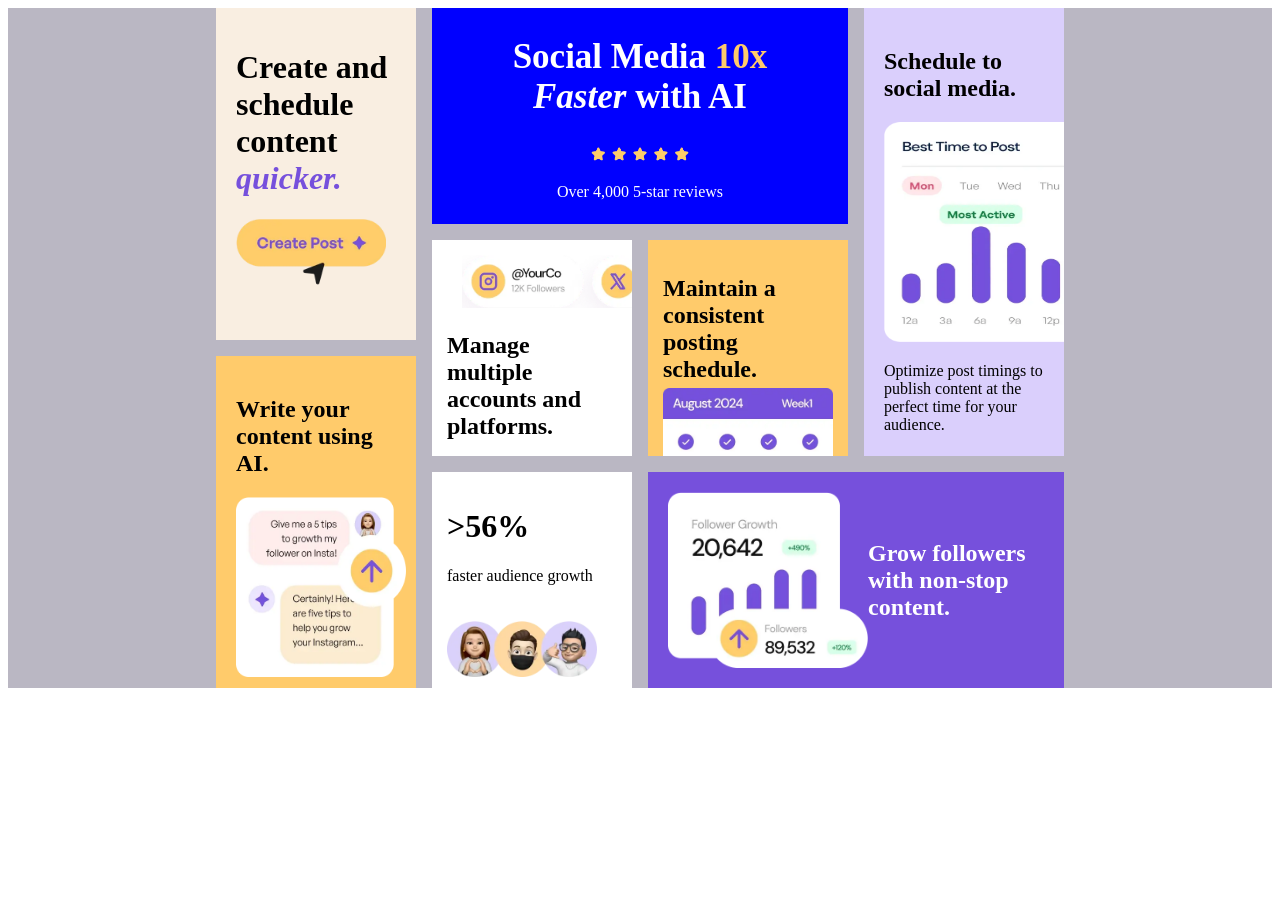
<file: index.html>
<!DOCTYPE html>
<html lang="en">
<head>
    <meta charset="UTF-8">
    <meta name="viewport" content="width=device-width, initial-scale=1.0">
    <title>Grid test</title>
    <link rel="stylesheet" href="Grid test.css">
</head>
<body>
    <div class="grid-container">
    <div class="item box-1" style="grid-area: box-1;">
        <h1>Create and schedule content <span class="span1">quicker.</span></h1>
        <img src="assets/images/illustration-create-post.webp" alt="Create" width="150px">
    </div>
    <div class="item box-2" style="grid-area: box-2;">
        <h2 class="h2">Social Media <span class="span2-1">10x</span><br>
        <span class="span2-2">Faster</span> with AI</h2>
        <img class="img2" src="assets/images/illustration-five-stars.webp" alt="five star">
        <p>Over 4,000 5-star reviews
</p>
    </div>
    <div class="item box-3" style="grid-area: box-3;">
        <h2>Schedule to social media.</h2>
        <img class="img3" src="assets/images/illustration-schedule-posts.webp" alt="schedule">
        <p>Optimize post timings to publish
           content at the perfect time for your audience.</p>
    </div>
    <div class="item box-4" style="grid-area: box-4;">
        <img class="img4" src="assets/images/illustration-multiple-platforms.webp" alt="">
        <h2>Manage multiple accounts and platforms.</h2>
    </div>
    <div class="item box-5" style="grid-area: box-5;">
        <h2>Maintain a consistent posting schedule.</h2>
        <img class="img5" src="assets/images/illustration-consistent-schedule.webp" alt="">
    </div>
    <div class="item box-6" style="grid-area: box-6;">
        <h2>Write your content using AI.</h2>
        <img class="img6" src="assets/images/illustration-ai-content.webp" alt="">
    </div>
    <div class="item box-7" style="grid-area: box-7;">
        <h1>>56%</h1>
        <p>faster audience growth</p>
        <img class="img7" src="assets/images/illustration-audience-growth.webp" alt="">
    </div>
    <div class="item box-8" style="grid-area: box-8;">
        <div class="box-8-div">
            <img class="img8" src="assets/images/illustration-grow-followers.webp" alt="">
        <h2> Grow followers with non-stop content.</h2>
        </div>
    </div>
    </div>
</body>
</html>
</file>
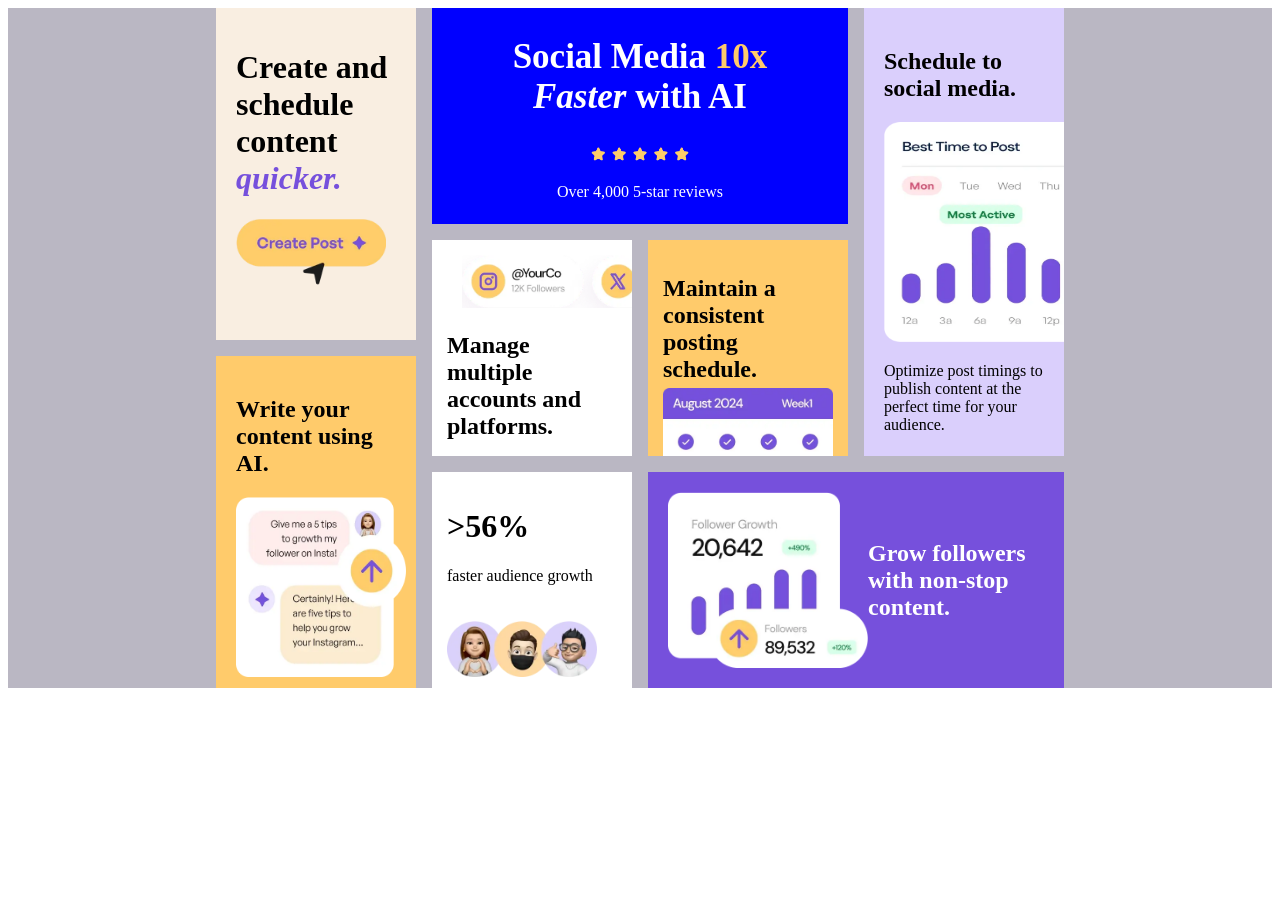
<file: assets/index.html>
<!DOCTYPE html>
<html lang="en">
<head>
    <meta charset="UTF-8">
    <meta name="viewport" content="width=device-width, initial-scale=1.0">
    <title>Grid test</title>
    <link rel="stylesheet" href="Grid test.css">
</head>
<body>
    <div class="grid-container">
    <div class="item box-1" style="grid-area: box-1;">
        <h1>Create and schedule content <span class="span1">quicker.</span></h1>
        <img src="images/illustration-create-post.webp" alt="Create" width="150px">
    </div>
    <div class="item box-2" style="grid-area: box-2;">
        <h2 class="h2">Social Media <span class="span2-1">10x</span><br>
        <span class="span2-2">Faster</span> with AI</h2>
        <img class="img2" src="images/illustration-five-stars.webp" alt="five star">
        <p>Over 4,000 5-star reviews
</p>
    </div>
    <div class="item box-3" style="grid-area: box-3;">
        <h2>Schedule to social media.</h2>
        <img class="img3" src="images/illustration-schedule-posts.webp" alt="schedule">
        <p>Optimize post timings to publish
           content at the perfect time for your audience.</p>
    </div>
    <div class="item box-4" style="grid-area: box-4;">
        <img class="img4" src="images/illustration-multiple-platforms.webp" alt="">
        <h2>Manage multiple accounts and platforms.</h2>
    </div>
    <div class="item box-5" style="grid-area: box-5;">
        <h2>Maintain a consistent posting schedule.</h2>
        <img class="img5" src="images/illustration-consistent-schedule.webp" alt="">
    </div>
    <div class="item box-6" style="grid-area: box-6;">
        <h2>Write your content using AI.</h2>
        <img class="img6" src="images/illustration-ai-content.webp" alt="">
    </div>
    <div class="item box-7" style="grid-area: box-7;">
        <h1>>56%</h1>
        <p>faster audience growth</p>
        <img class="img7" src="images/illustration-audience-growth.webp" alt="">
    </div>
    <div class="item box-8" style="grid-area: box-8;">
        <div class="box-8-div">
            <img class="img8" src="images/illustration-grow-followers.webp" alt="">
        <h2> Grow followers with non-stop content.</h2>
        </div>
    </div>
    </div>
</body>
</html>
</file>
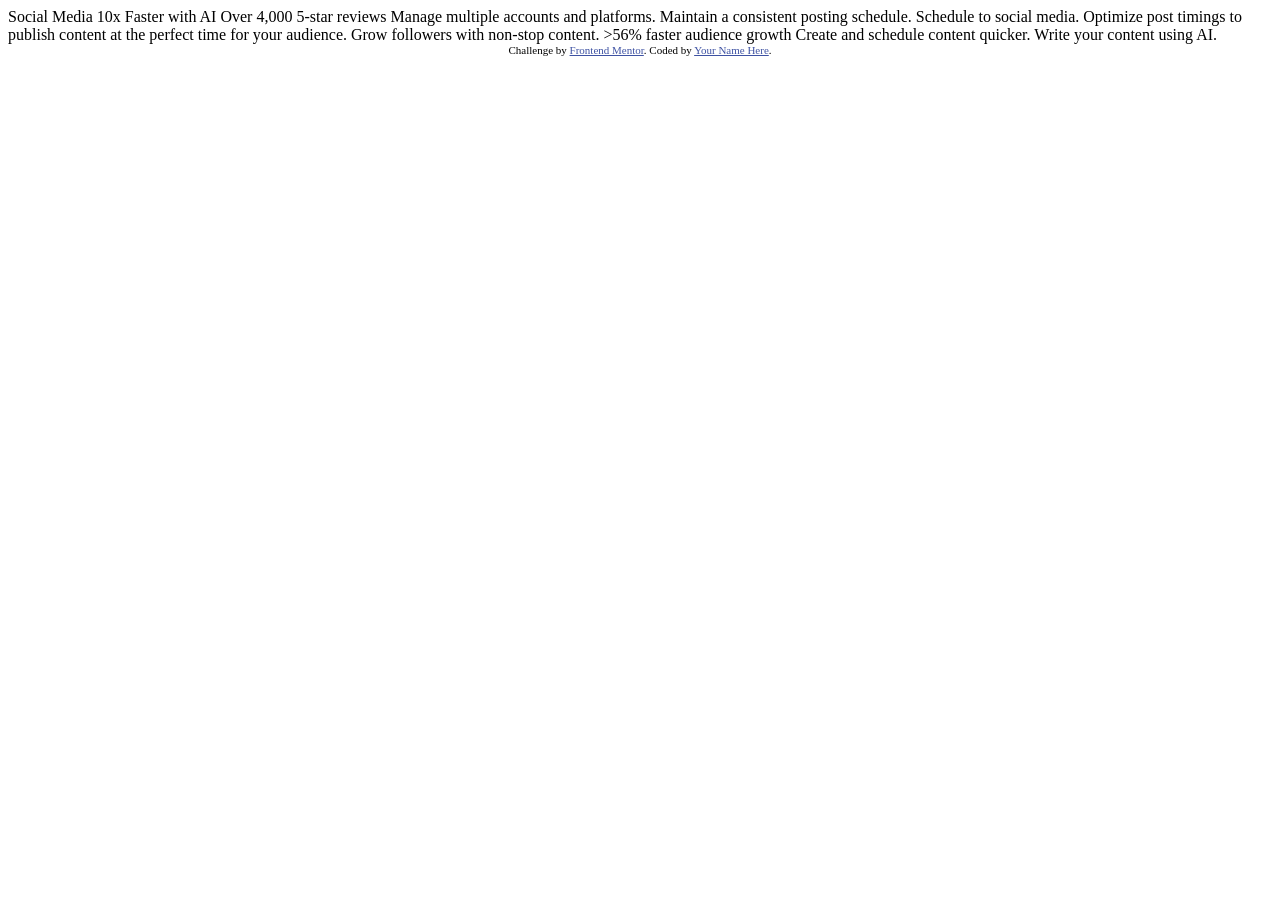
<file: help.html>
<!DOCTYPE html>
<html lang="en">
<head>
  <meta charset="UTF-8">
  <meta name="viewport" content="width=device-width, initial-scale=1.0"> <!-- displays site properly based on user's device -->

  <link rel="icon" type="image/png" sizes="32x32" href="./assets/images/favicon-32x32.png">
  
  <title>Frontend Mentor | Bento grid</title>

  <!-- Feel free to remove these styles or customise in your own stylesheet 👍 -->
  <style>
    .attribution { font-size: 11px; text-align: center; }
    .attribution a { color: hsl(228, 45%, 44%); }
  </style>
</head>
<body>

  Social Media 10x Faster with AI
  Over 4,000 5-star reviews

  Manage multiple accounts and platforms.

  Maintain a consistent posting schedule.

  Schedule to social media.
  Optimize post timings to publish content at the perfect time for your audience.
  
  Grow followers with non-stop content.

  >56% faster audience growth
  
  Create and schedule content quicker.

  Write your content using AI.
  
  <div class="attribution">
    Challenge by <a href="https://www.frontendmentor.io?ref=challenge">Frontend Mentor</a>. 
    Coded by <a href="#">Your Name Here</a>.
  </div>
</body>
</html>
</file>
<file: Grid test.css>
.body{
    margin: 0;
    padding: 0;
    box-sizing: border-box;
}
.item{
    background-color: blue;
}
.grid-container{ 
    justify-content: center;
    align-content: center;
    background-color: hsl(255, 9%, 74%);
    display: grid;
    grid-auto-columns: 200px;
    grid-auto-rows: 100px;
    gap: 1em;
    grid-template-areas: 
    "box-1 box-2 box-2 box-3"
    "box-1 box-2 box-2 box-3"
    "box-1 box-4 box-5 box-3"
    "box-6 box-4 box-5 box-3"
    "box-6 box-7 box-8 box-8"
    "box-6 box-7 box-8 box-8";
}
.box-1{
    padding: 20px;
    background-color: hsl(31, 66%, 93%);
}
.span1{
    font-style: italic;
    color: hsl(256, 67%, 59%);
}
.box-2{
    text-align: center;
    color: white;
    background-color: blue;
}
.img2{
    width: 100px;
}
.h2{
    font-size: 35px;
}
.span2-1{
    color: hsl(39, 100%, 71%);
}
.span2-2{
    font-style: italic;
}
.box-3{
    background-color: hsl(254, 88%, 90%);
    padding: 20px;
    overflow: hidden;
}
.img3{
    height: 220px;
    width: 300px;
}
.box-4{
    background-color: hsl(0, 0%, 100%);
    overflow: hidden;
    padding: 15px;
}
.img4{
    width: 250px;
    transform: translateX(15px);
}
.box-5{
    background-color: hsl(39, 100%, 71%);
    padding: 15px;
    overflow: hidden;
}
.img5{
    width: 170px;
    transform: translateY(-15px);
}
.box-6{
    background-color: hsl(39, 100%, 71%);
    padding: 20px;
}
.img6{
    width: 170px;
    height:180px;
}
.img7{
    width: 150px;
    padding-top: 20px;
}
.box-7{
    padding: 15px;
    background-color: hsl(0, 0%, 100%);
}
.img8{
    width: 200px;
}
.box-8{
    background-color: hsl(256, 67%, 59%);
    color: white;
    padding: 20px;
}
.box-8-div{
    display: flex;
    justify-content: center;
    align-items: center;
}
</file>
<file: assets/Grid test.css>
.body{
    margin: 0;
    padding: 0;
    box-sizing: border-box;
}
.item{
    background-color: blue;
}
.grid-container{ 
    justify-content: center;
    align-content: center;
    background-color: hsl(255, 9%, 74%);
    display: grid;
    grid-auto-columns: 200px;
    grid-auto-rows: 100px;
    gap: 1em;
    grid-template-areas: 
    "box-1 box-2 box-2 box-3"
    "box-1 box-2 box-2 box-3"
    "box-1 box-4 box-5 box-3"
    "box-6 box-4 box-5 box-3"
    "box-6 box-7 box-8 box-8"
    "box-6 box-7 box-8 box-8";
}
.box-1{
    padding: 20px;
    background-color: hsl(31, 66%, 93%);
}
.span1{
    font-style: italic;
    color: hsl(256, 67%, 59%);
}
.box-2{
    text-align: center;
    color: white;
    background-color: blue;
}
.img2{
    width: 100px;
}
.h2{
    font-size: 35px;
}
.span2-1{
    color: hsl(39, 100%, 71%);
}
.span2-2{
    font-style: italic;
}
.box-3{
    background-color: hsl(254, 88%, 90%);
    padding: 20px;
    overflow: hidden;
}
.img3{
    height: 220px;
    width: 300px;
}
.box-4{
    background-color: hsl(0, 0%, 100%);
    overflow: hidden;
    padding: 15px;
}
.img4{
    width: 250px;
    transform: translateX(15px);
}
.box-5{
    background-color: hsl(39, 100%, 71%);
    padding: 15px;
    overflow: hidden;
}
.img5{
    width: 170px;
    transform: translateY(-15px);
}
.box-6{
    background-color: hsl(39, 100%, 71%);
    padding: 20px;
}
.img6{
    width: 170px;
    height:180px;
}
.img7{
    width: 150px;
    padding-top: 20px;
}
.box-7{
    padding: 15px;
    background-color: hsl(0, 0%, 100%);
}
.img8{
    width: 200px;
}
.box-8{
    background-color: hsl(256, 67%, 59%);
    color: white;
    padding: 20px;
}
.box-8-div{
    display: flex;
    justify-content: center;
    align-items: center;
}
</file>
